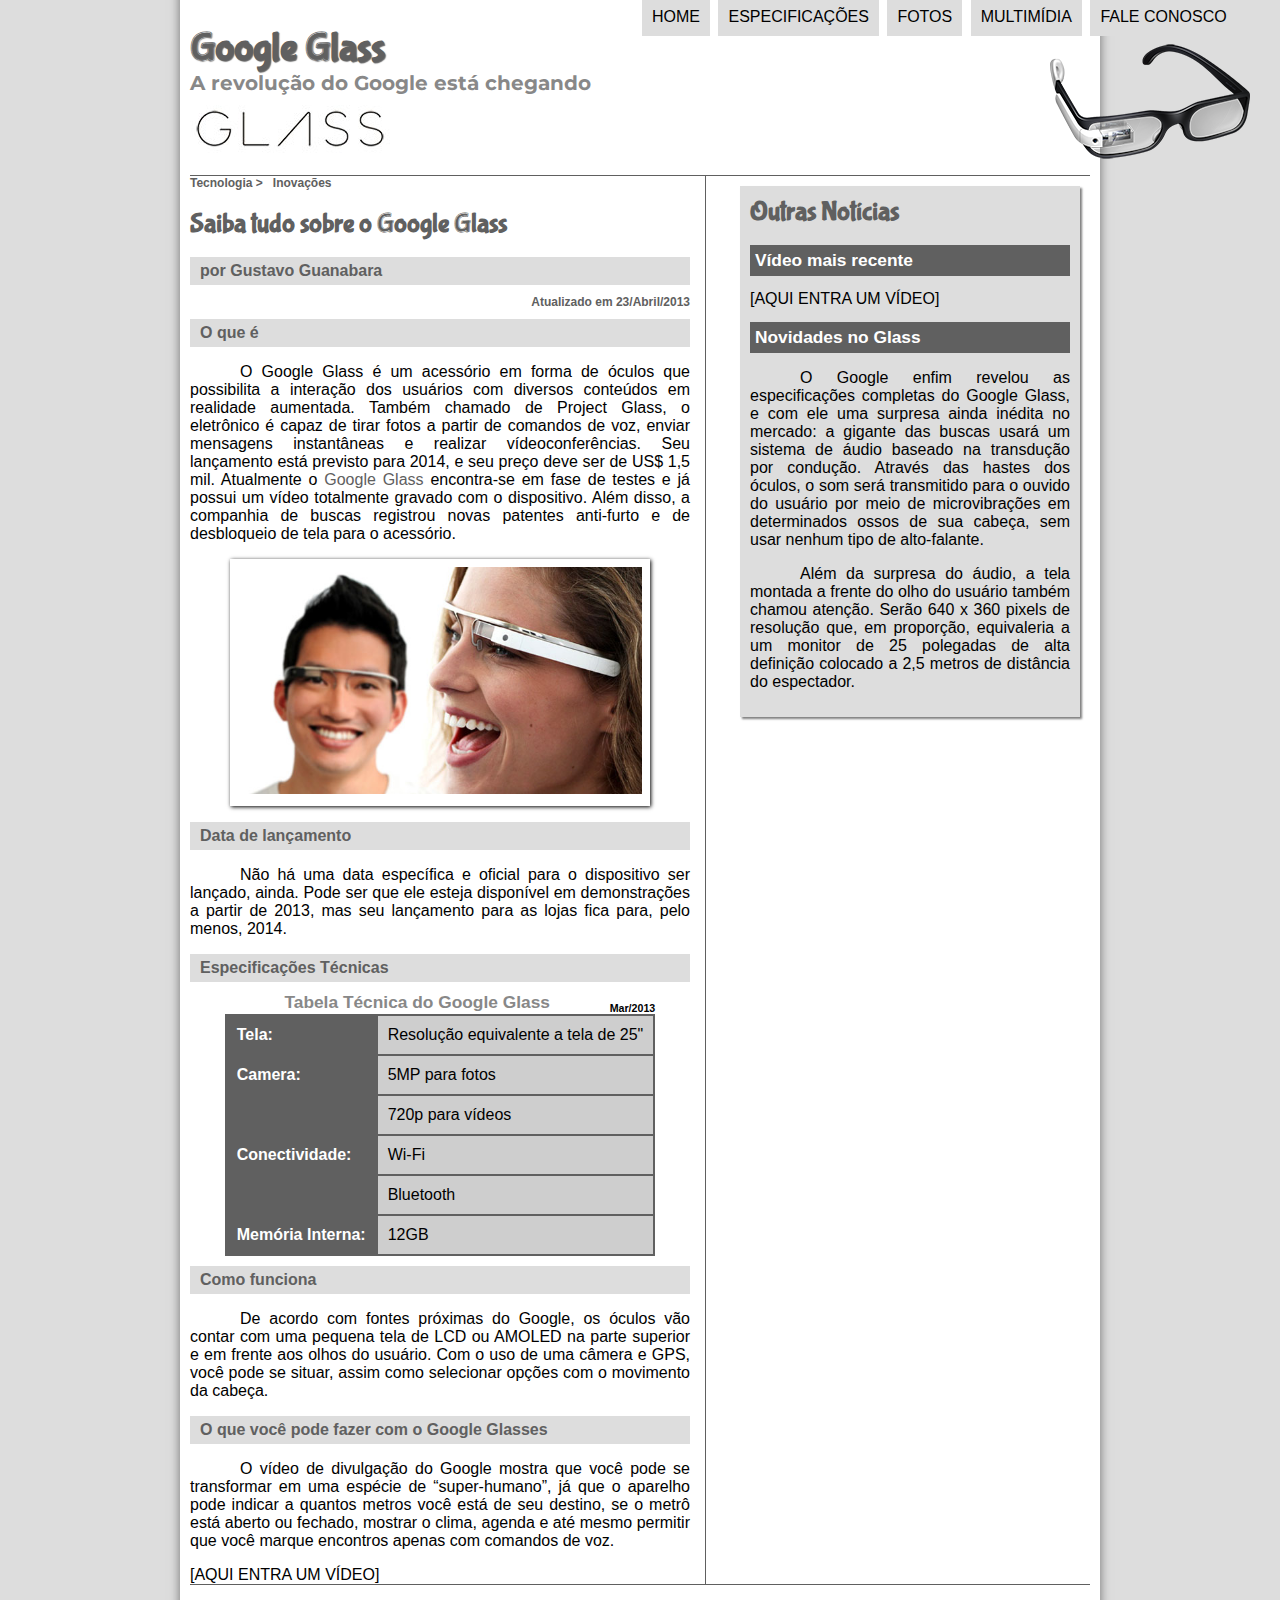
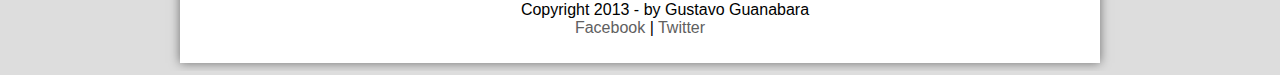
<file: index.html>
<!doctype html>
<html lang="pt-br">
	<head>
		<meta charset="utf-8"/>
		<link rel="stylesheet" type="text/css" href="_css/estilo.css"/>
	</head>
	<script src="_javascript/funcoes.js" ></script>
	<title>Tudo Sobre o Google Glass</title>
	<body>
	<div id="interface">
	
		<header id="cabecalho">
		<hgroup>
		<h1>Google Glass</h1>
		<h2>A revolução do Google está chegando</h2>
		 </hgroup>
		<img id="icone" src="_imagens/glass-oculos-preto-peq.png">

<nav id="menu">
	<h1>Menu Principal</h1>
	<ul>
		<li onmouseover="mudaFoto('_imagens/home.png')" onmouseout="mudaFoto('_imagens/glass-oculos-preto-peq.png')"><a href="index.html">Home<a></li>
		<li onmouseover="mudaFoto('_imagens/especificacoes.png')" onmouseout="mudaFoto('_imagens/glass-oculos-preto-peq.png')"><a href="specs.html">Especificações<a></li>
		<li onmouseover="mudaFoto('_imagens/fotos.png')" onmouseout="mudaFoto('_imagens/glass-oculos-preto-peq.png')"><a href="fotos.html">Fotos</a></li>
		<li onmouseover="mudaFoto('_imagens/multimidia.png')" onmouseout="mudaFoto('_imagens/glass-oculos-preto-peq.png')"><a href="multimidia.html">Multimídia</a></li>
		<li onmouseover="mudaFoto('_imagens/contato.png')" onmouseout="mudaFoto('_imagens/glass-oculos-preto-peq.png')"><a href="fale-conosco.html">Fale conosco</a></li>
	</ul>
	</nav>
</header>
<section id="corpo"> 
	<article id="noticia-principal">
		<header id="cabecalho-artigo">
<hgroup>
<h3>Tecnologia > &nbsp; Inovações</h3>
<h1>Saiba tudo sobre o Google Glass</h1>
<h2>por Gustavo Guanabara</h2>
<h3 class="direita">Atualizado em 23/Abril/2013</h3>
</hgroup>
</header>

<h2>O que é</h2>
<p>O Google Glass é um acessório em forma de óculos que possibilita a interação dos usuários com diversos conteúdos em realidade aumentada. Também chamado de Project Glass, o eletrônico é capaz de tirar fotos a partir de comandos de voz, enviar mensagens instantâneas e realizar ví&shy;deo&shy;con&shy;fe&shy;rên&shy;cias. Seu lançamento está previsto para 2014, e seu preço deve ser de US$ 1,5 mil. Atualmente o <a href="https://www.google.com.br" target="_blank">Google Glass</a> encontra-se em fase de testes e já possui um vídeo totalmente gravado com o dispositivo. Além disso, a companhia de buscas registrou novas patentes anti-furto e de desbloqueio de tela para o acessório.</p>

<figure class="foto-legenda">
<img src="_imagens/glass-quadro-homem-mulher.jpg">
<figcaption>
	<h3>Google Glass</h3>
	<p>Uma nova maneira de ver o mundo.</p>
</figcaption>
</figure>

<h2>Data de lançamento</h2>
<p>Não há uma data específica e oficial para o dispositivo ser lançado, ainda. Pode ser que ele esteja disponível em demonstrações a partir de 2013, mas seu lançamento para as lojas fica para, pelo menos, 2014.</p>

<h2>Especificações Técnicas</h2>
<table id="tabelaspec">
<caption>Tabela Técnica do Google Glass <span>Mar/2013</span></caption>

<tr><td class="ce">Tela:</td><td class="cd">Resolução equivalente a tela de 25"</td></tr>
<tr><td class="ce" rowspan="2">Camera:</td><td class="cd"> 5MP para fotos</td></tr>
<tr><td class="cd">720p para vídeos</td></tr>
<tr><td class="ce" rowspan="2">Conectividade:</td><td class="cd"> Wi-Fi</td></tr>
<tr><td class="cd">Bluetooth</td></tr>
<tr><td class="ce">Memória Interna:</td><td class="cd"> 12GB</td></tr>
</table>
<h2>Como funciona</h2>
<p>De acordo com fontes próximas do Google, os óculos vão contar com uma pequena tela de LCD ou AMOLED na parte superior e em frente aos olhos do usuário. Com o uso de uma câmera e GPS, você pode se situar, assim como selecionar opções com o movimento da cabeça.</p>

<h2>O que você pode fazer com o Google Glasses</h2>
<p>O vídeo de divulgação do Google mostra que você pode se transformar em uma espécie de “super-humano”, já que o aparelho pode indicar a quantos metros você está de seu destino, se o metrô está aberto ou fechado, mostrar o clima, agenda e até mesmo permitir que você marque encontros apenas com comandos de voz.</p>

[AQUI ENTRA UM VÍDEO]
</article>
</section>
<aside id="lateral">
<h1>Outras Notícias</h1>
<h2>Vídeo mais recente</h2>

[AQUI ENTRA UM VÍDEO]

<h2>Novidades no Glass</h2>
<p>O Google enfim revelou as especificações completas do Google Glass, e com ele uma surpresa ainda inédita no mercado: a gigante das buscas usará um sistema de áudio baseado na transdução por condução. Através das hastes dos óculos, o som será transmitido para o ouvido do usuário por meio de microvibrações em determinados ossos de sua cabeça, sem usar nenhum tipo de alto-falante.</p>

<p>Além da surpresa do áudio, a tela montada a frente do olho do usuário também chamou atenção. Serão 640 x 360 pixels de resolução que, em proporção, equivaleria a um monitor de 25 polegadas de alta definição colocado a 2,5 metros de distância do espectador.</p>
</aside>
<footer id="rodape">
<p>Copyright 2013 - by Gustavo Guanabara <br>
<a href="https://pt-br.facebook.com/" target="_blank">Facebook</a> | <a href="https://www.twitter.com" target="_blank">Twitter</a></p>
</footer>
</div>
</body>
</html>
</file>
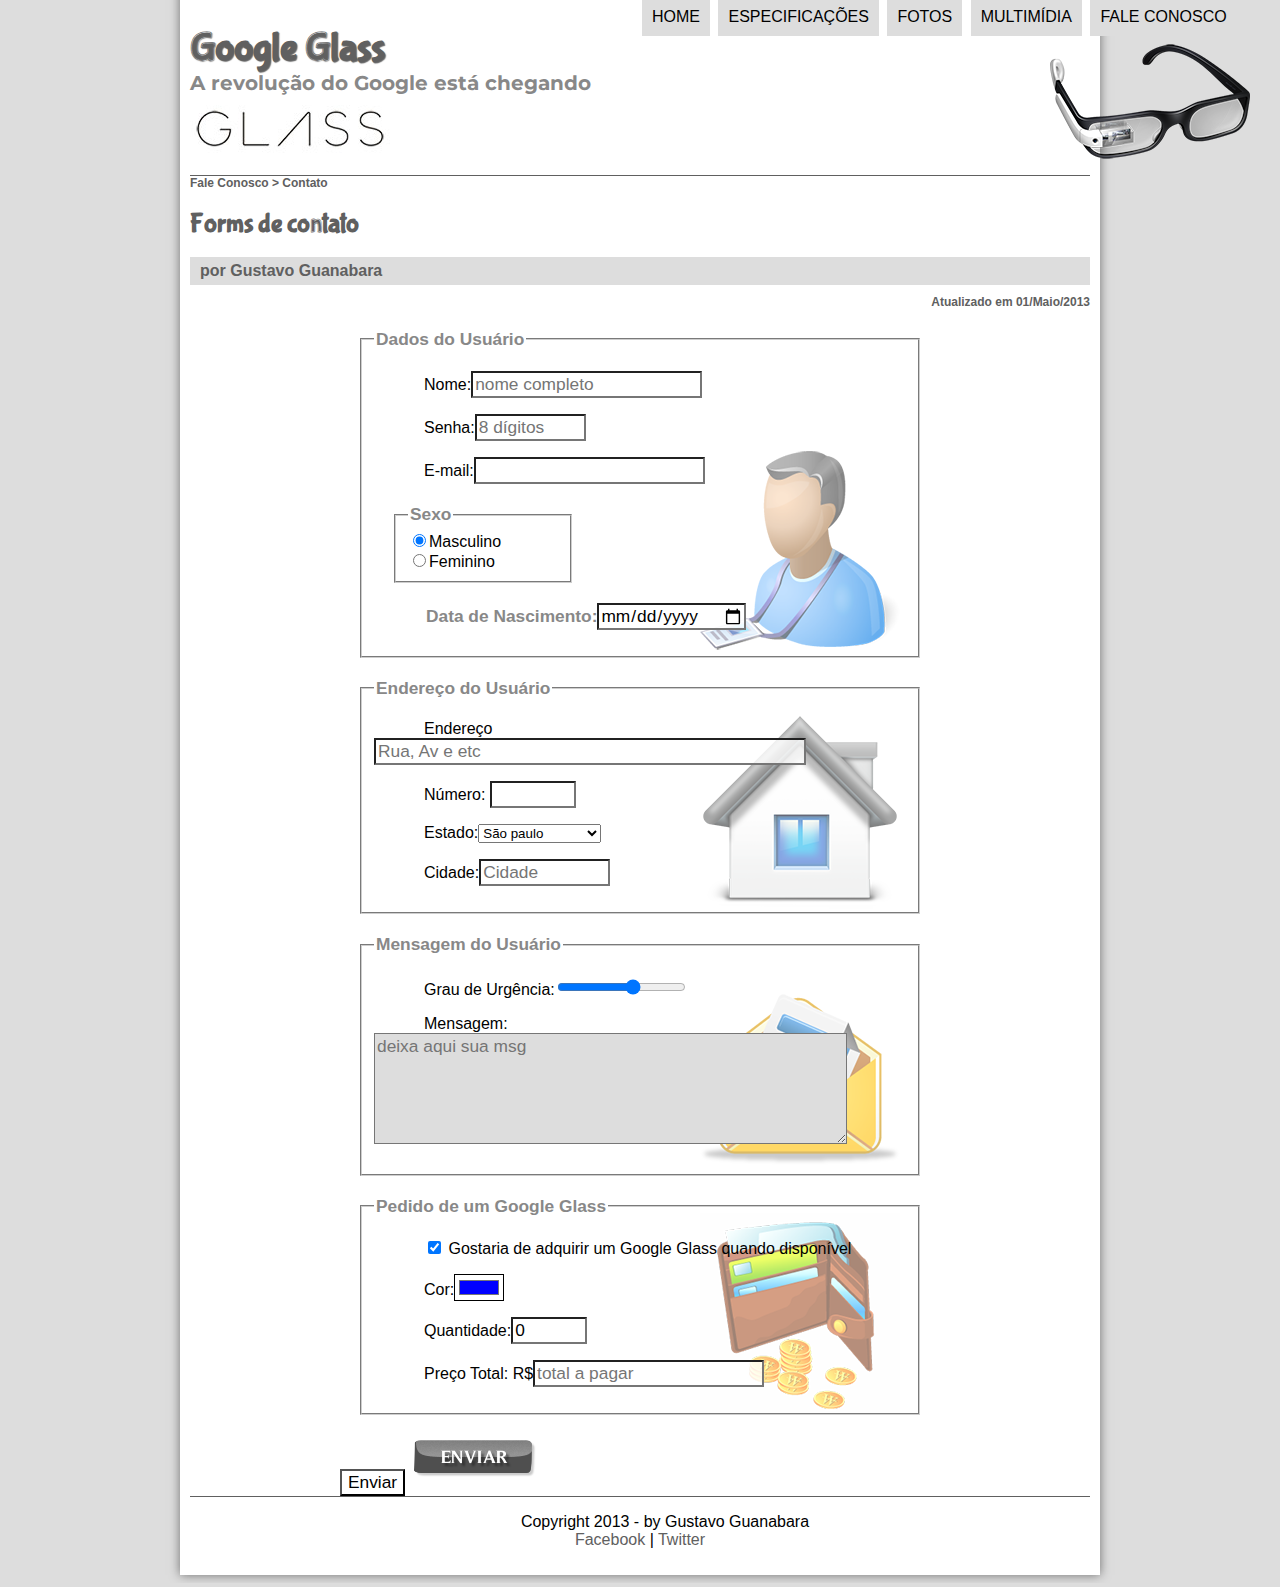
<file: fale-conosco.html>
<!doctype html>
<html lang="pt-br">
    <head>
        <meta charset="utf-8"/>
        <link rel="stylesheet" type="text/css" href="_css/estilo.css"/>
        <link rel="stylesheet" type="text/css" href="_css/form.css"/>
    </head>
    <script src="_javascript/funcoes.js" ></script>
    <script>
        function calc_total(){
           var qtd = parseInt(document.getElementById('cQtd').value);
           tot = qtd * 1500
           document.getElementById('cTot').value = tot;
        }
        //Função cal_total será acionada sempre que for chamada no HTML.//
    </script>
    <title>Tudo Sobre o Google Glass</title>
    <body>
    <div id="interface">
    
        <header id="cabecalho">
        <hgroup>
        <h1>Google Glass</h1>
        <h2>A revolução do Google está chegando</h2>
         </hgroup>
        <img id="icone" src="_imagens/glass-oculos-preto-peq.png">

<nav id="menu">
    <h1>Menu Principal</h1>
    <ul>
        <li onmouseover="mudaFoto('_imagens/home.png')" onmouseout="mudaFoto('_imagens/glass-oculos-preto-peq.png')"><a href="index.html">Home<a></li>
        <li onmouseover="mudaFoto('_imagens/especificacoes.png')" onmouseout="mudaFoto('_imagens/glass-oculos-preto-peq.png')"><a href="specs.html">Especificações<a></li>
        <li onmouseover="mudaFoto('_imagens/fotos.png')" onmouseout="mudaFoto('_imagens/glass-oculos-preto-peq.png')"><a href="fotos.html">Fotos</a></li>
        <li onmouseover="mudaFoto('_imagens/multimidia.png')" onmouseout="mudaFoto('_imagens/glass-oculos-preto-peq.png')"><a href="multimidia.html">Multimídia</a></li>
        <li onmouseover="mudaFoto('_imagens/contato.png')" onmouseout="mudaFoto('_imagens/glass-oculos-preto-peq.png')"><a href="fale-conosco.html">Fale conosco</a></li>
    </ul>
    </nav>
    </header>
    <section id="corpo-full">
        <article id="noticia-principal">
        <header id="cabecalho-artigo">
            <hgroup>
        <h3>Fale Conosco > Contato</h3>
        <h1>Forms de contato</h1>
        <h2>por Gustavo Guanabara</h2>
        <h3 class="direita">Atualizado em 01/Maio/2013</h3>
        </hgroup>
        </header>
        </header>

<form method="post" id="fContato" action="mailto:contato@contato.com" oninput="calc_total();"> <!--Oninput: quando digitar algo, irá dispara um-->
<fieldset id="usuario"><legend> Dados do Usuário
</legend><p><label for="cNome">Nome</label>:<input type="text" name="tNome" id="cNome" size="20" maxlength="30" placeholder="nome completo"/></p>
   
    <p><label for="cSenha">Senha</label>:<input type="password" name="tSenha" id="cSenha" size="8" maxlength="8" placeholder="8 dígitos"/></p>
   
    <p><label for="cMail">E-mail</label>:<input type="email" name="tMail" id="cMail" size="20" maxlength="40"/></p>
    
            <fieldset id="sexo"><legend>Sexo</legend>
                <input type="radio" checked name="tSexo" id="cMasc"/><label for="cMasc">Masculino</label><br/>
                <input type="radio" name="tSexo" id="cFem"/><label for="cFem">Feminino</label></fieldset>
                <p><legend>Data de Nascimento:<input type="date" name="tNasc" id="cNasc"/></legend></p>
                </fieldset>
</fieldset>
<fieldset id="endereco"><legend> Endereço do Usuário </legend>
    <p><label for="cRua">Endereço</label><input type="text" name="tRua" id="cRua" size="40" maxlength="80" placeholder="Rua, Av e etc"/></p>
    <p><label for="cNum">Número:</label> <input type="number" name="tNum" id="cNum" min="0" max="9999"/> </p>
    <p><label for="cEst">Estado:</label><select name="tEst" id="cEst">
       <optgroup label="região de corno"> 
        <option value="RJ">Rio de Janeiro</option></optgroup>
        <optgroup label="região de ladrão"><option value="SP" selected>São paulo</option></optgroup>
    </select>
    <p><label for="cCid">Cidade:</label><input list="cidades" type="text" name="tCid" id="cCid" size="10" maxlength="10" placeholder="Cidade"></p>
    <datalist id="cidades">
        <option value="Rio de Janeiro"></option>
        <option value="Niteroi"> </option>
    </datalist>
</fieldset> 
<fieldset id="Mensagem"><legend> Mensagem do Usuário</legend>
    <p><label for="cUrg">Grau de Urgência:</label><input type="range" name="tUrg" id="cUrg" min="0" max="10" step="2"> </p>
    <p><label for="cMsg">Mensagem:</label><textarea name="tMsg" id="cMsg" cols="45" rows="5" placeholder="deixa aqui sua msg"></textarea></p>
    </fieldset>

<fieldset id="pedido"><legend>Pedido de um Google Glass</legend>
    <p><input type="checkbox" name="tPed" id="cPed" checked/>
        <label for="cPed"> Gostaria de adquirir um Google Glass quando disponível</label></p>
   <p><label for="cCor">Cor:</label><input type="color" name="tCor" id="tCor" value="#0000FF"></p>
   <p><label for="cQtd">Quantidade:</label><input type="number" name="tQtd" id="cQtd" min="1" max="500" value="0"></p>
    <p><label for="cTot">Preço Total: R$</label><input type="text" name="tTot" id="cTot" placeholder="total a pagar" readonly></p> <!--READ ONLY-->
</fieldset> 

<input type="submit" value="Enviar"/>
<input type="image" src="_imagens/botao-enviar.png"/>
 </form>

<footer id="rodape">
<p>Copyright 2013 - by Gustavo Guanabara <br>
<a href="https://pt-br.facebook.com/" target="_blank">Facebook</a> | <a href="https://www.twitter.com" target="_blank">Twitter</a></p>
</footer>
</div>
</body>
</html>
</file>
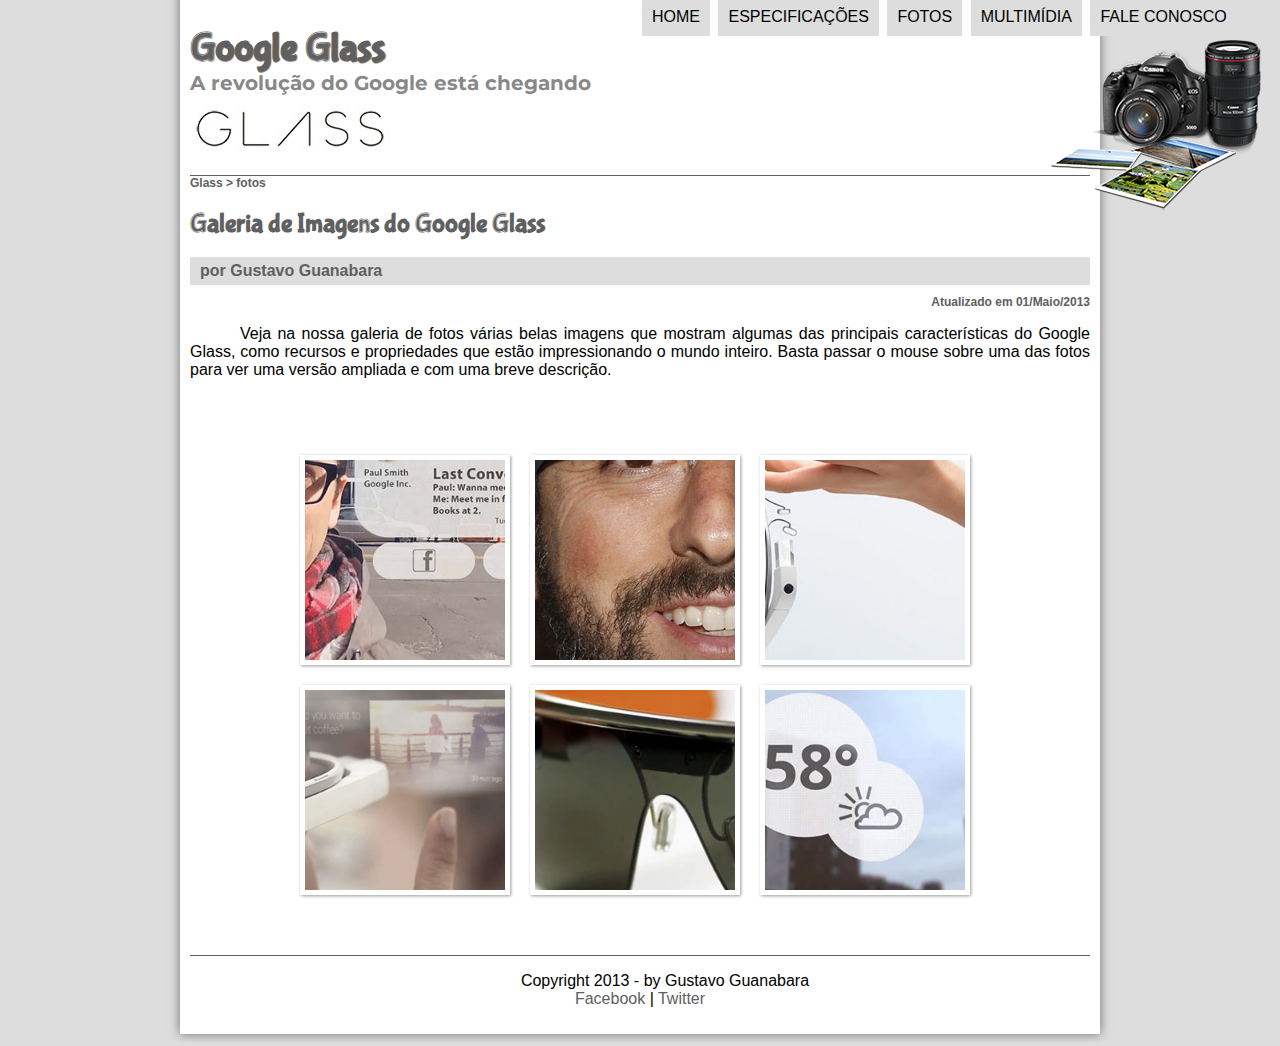
<file: fotos.html>
<!doctype html>
<html lang="pt-br">
	<head>
		<meta charset="utf-8"/>
		<link rel="stylesheet" type="text/css" href="_css/estilo.css"/>
		<link rel="stylesheet" type="text/css" href="_css/fotos.css">
	</head>
	<script src="_javascript/funcoes.js" ></script>
	<title>Tudo Sobre o Google Glass</title>
	<body>
	<div id="interface">
	
		<header id="cabecalho">
		<hgroup>
		<h1>Google Glass</h1>
		<h2>A revolução do Google está chegando</h2>
		 </hgroup>
		<img id="icone" src="_imagens/fotos.png">

<nav id="menu">
	<h1>Menu Principal</h1>
	<ul>
		<li onmouseover="mudaFoto('_imagens/home.png')" onmouseout="mudaFoto('_imagens/fotos.png')"><a href="index.html">Home<a></li>
		<li onmouseover="mudaFoto('_imagens/especificacoes.png')" onmouseout="mudaFoto('_imagens/fotos.png')"><a href="specs.html">Especificações<a></li>
		<li onmouseover="mudaFoto('_imagens/fotos.png')" onmouseout="mudaFoto('_imagens/fotos.png')"><a href="fotos.html">Fotos</a></li>
		<li onmouseover="mudaFoto('_imagens/multimidia.png')" onmouseout="mudaFoto('_imagens/fotos.png')"><a href="multimidia.html">Multimídia</a></li>
		<li onmouseover="mudaFoto('_imagens/contato.png')" onmouseout="mudaFoto('_imagens/fotos.png')"><a href="fale-conosco.html">Fale conosco</a></li>
	</ul>
	</nav>
</header>
<section id="corpo-full">
<article id="noticia-principal">
<header id="cabecalho-artigo">
	<hgroup>
<h3>Glass > fotos</h3>
<h1>Galeria de Imagens do Google Glass</h1>
<h2>por Gustavo Guanabara</h2>
<h3 class="direita">Atualizado em 01/Maio/2013</h3>
</hgroup>
</header>
</header>

<p>Veja na nossa galeria de fotos várias belas imagens que mostram algumas das principais características do Google Glass, como recursos e propriedades que estão impressionando o mundo inteiro. Basta passar o mouse sobre uma das fotos para ver uma versão ampliada e com uma breve descrição.</p>
<ul id="album-fotos">
<li id="foto01"><span>Agenda e lembretes</span></li>
<li id="foto02"><span>Sergey Brin usando o Glass</span></li>
<li id="foto03"><span>Leve e compacto</span></li>
<li id="foto04"><span>Sensação de uma tela de 50"</span></li>
<li id="foto05"><span>Vários tipos de lente</span></li>
<li id="foto06"><span>Informações importantes</span></li>
</ul>
</article>
</section>
<footer id="rodape">
<p>Copyright 2013 - by Gustavo Guanabara <br>
<a href="https://pt-br.facebook.com/" target="_blank">Facebook</a> | <a href="https://www.twitter.com" target="_blank">Twitter</a></p>
</footer>
</div>
</body>
</html>
</file>
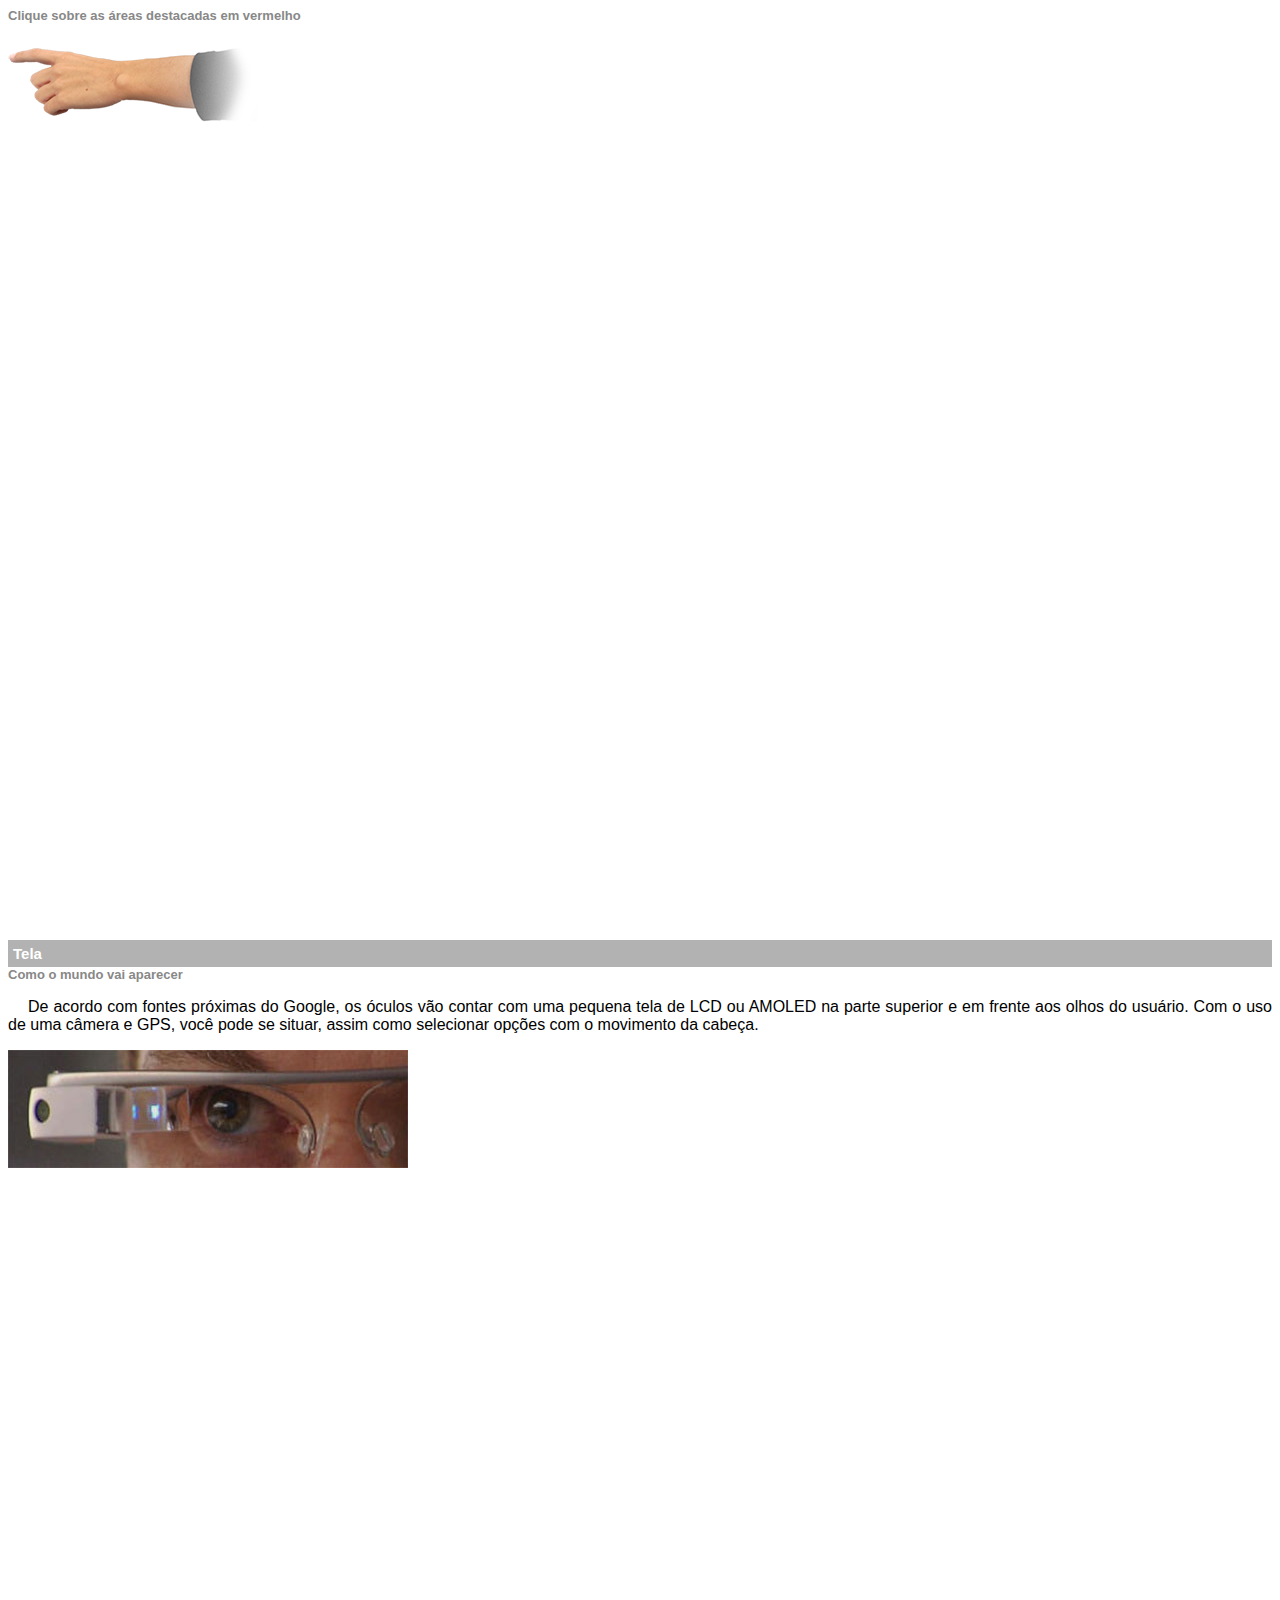
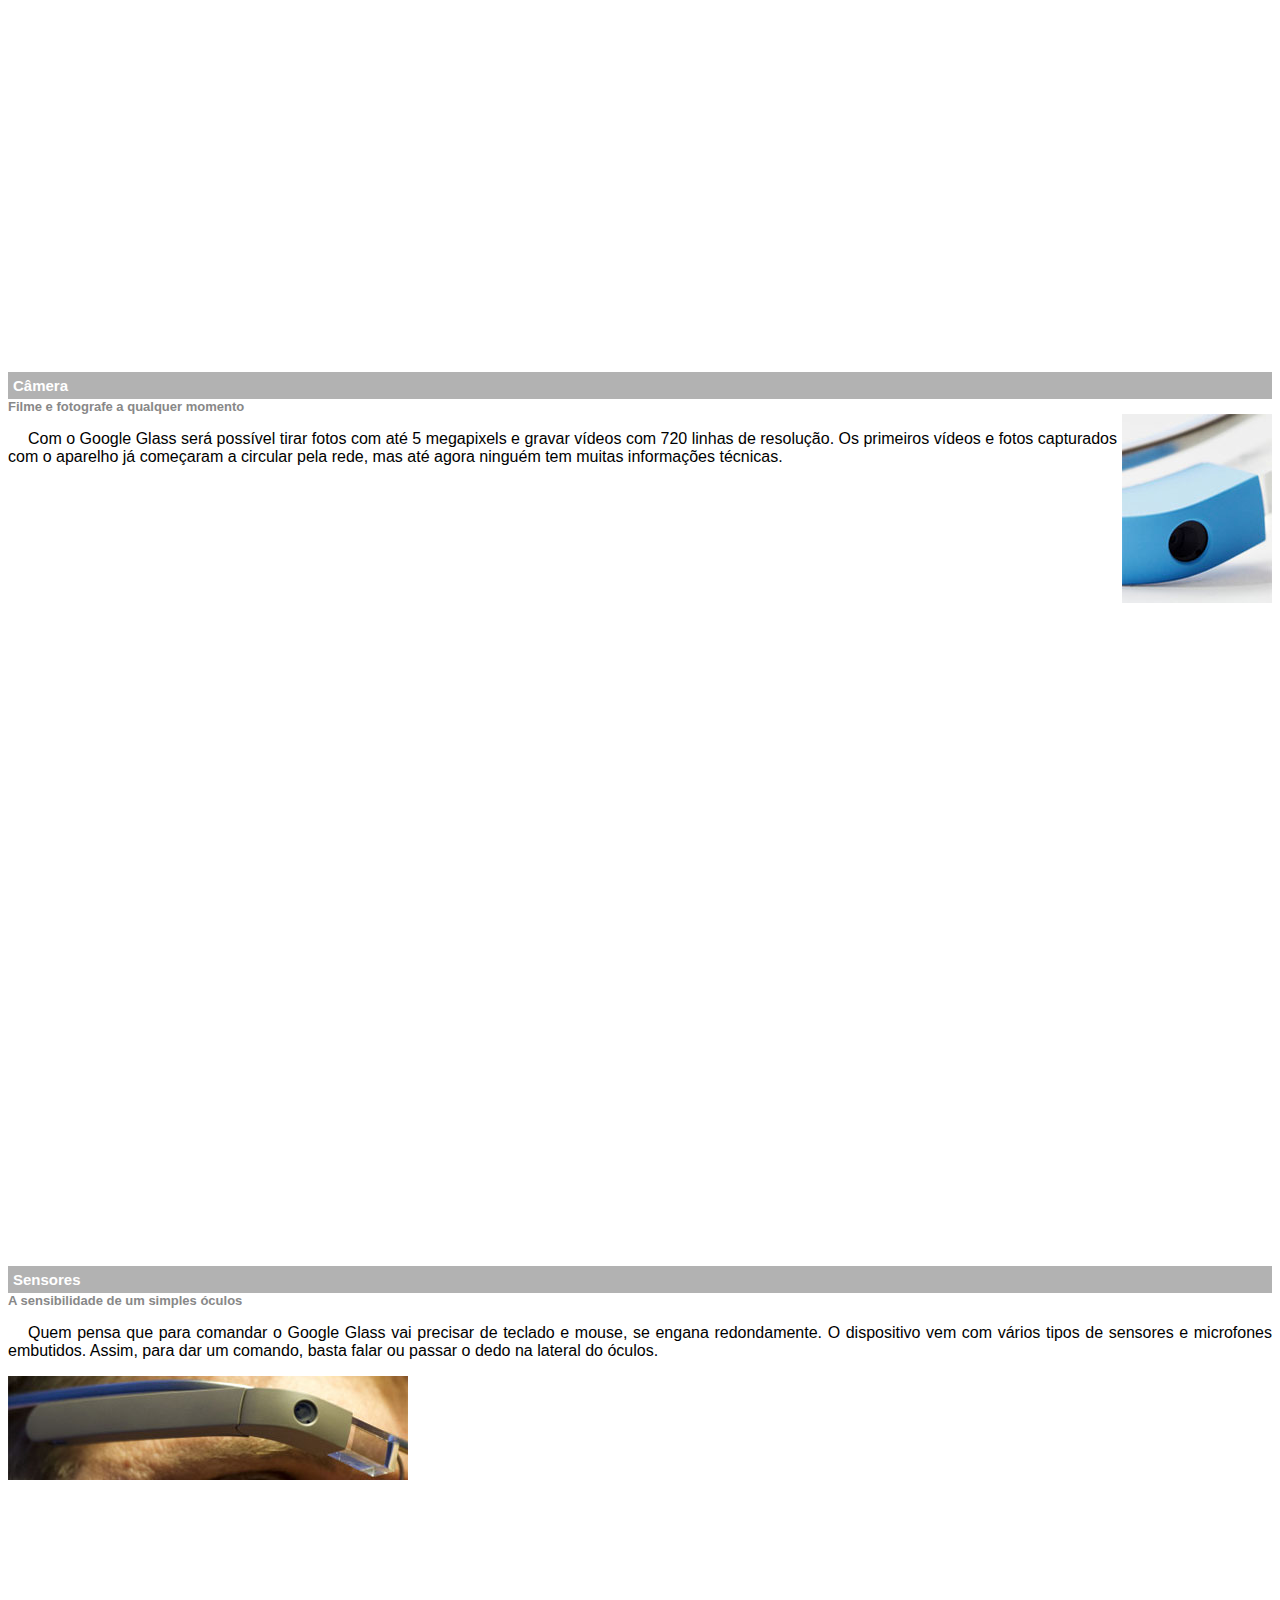
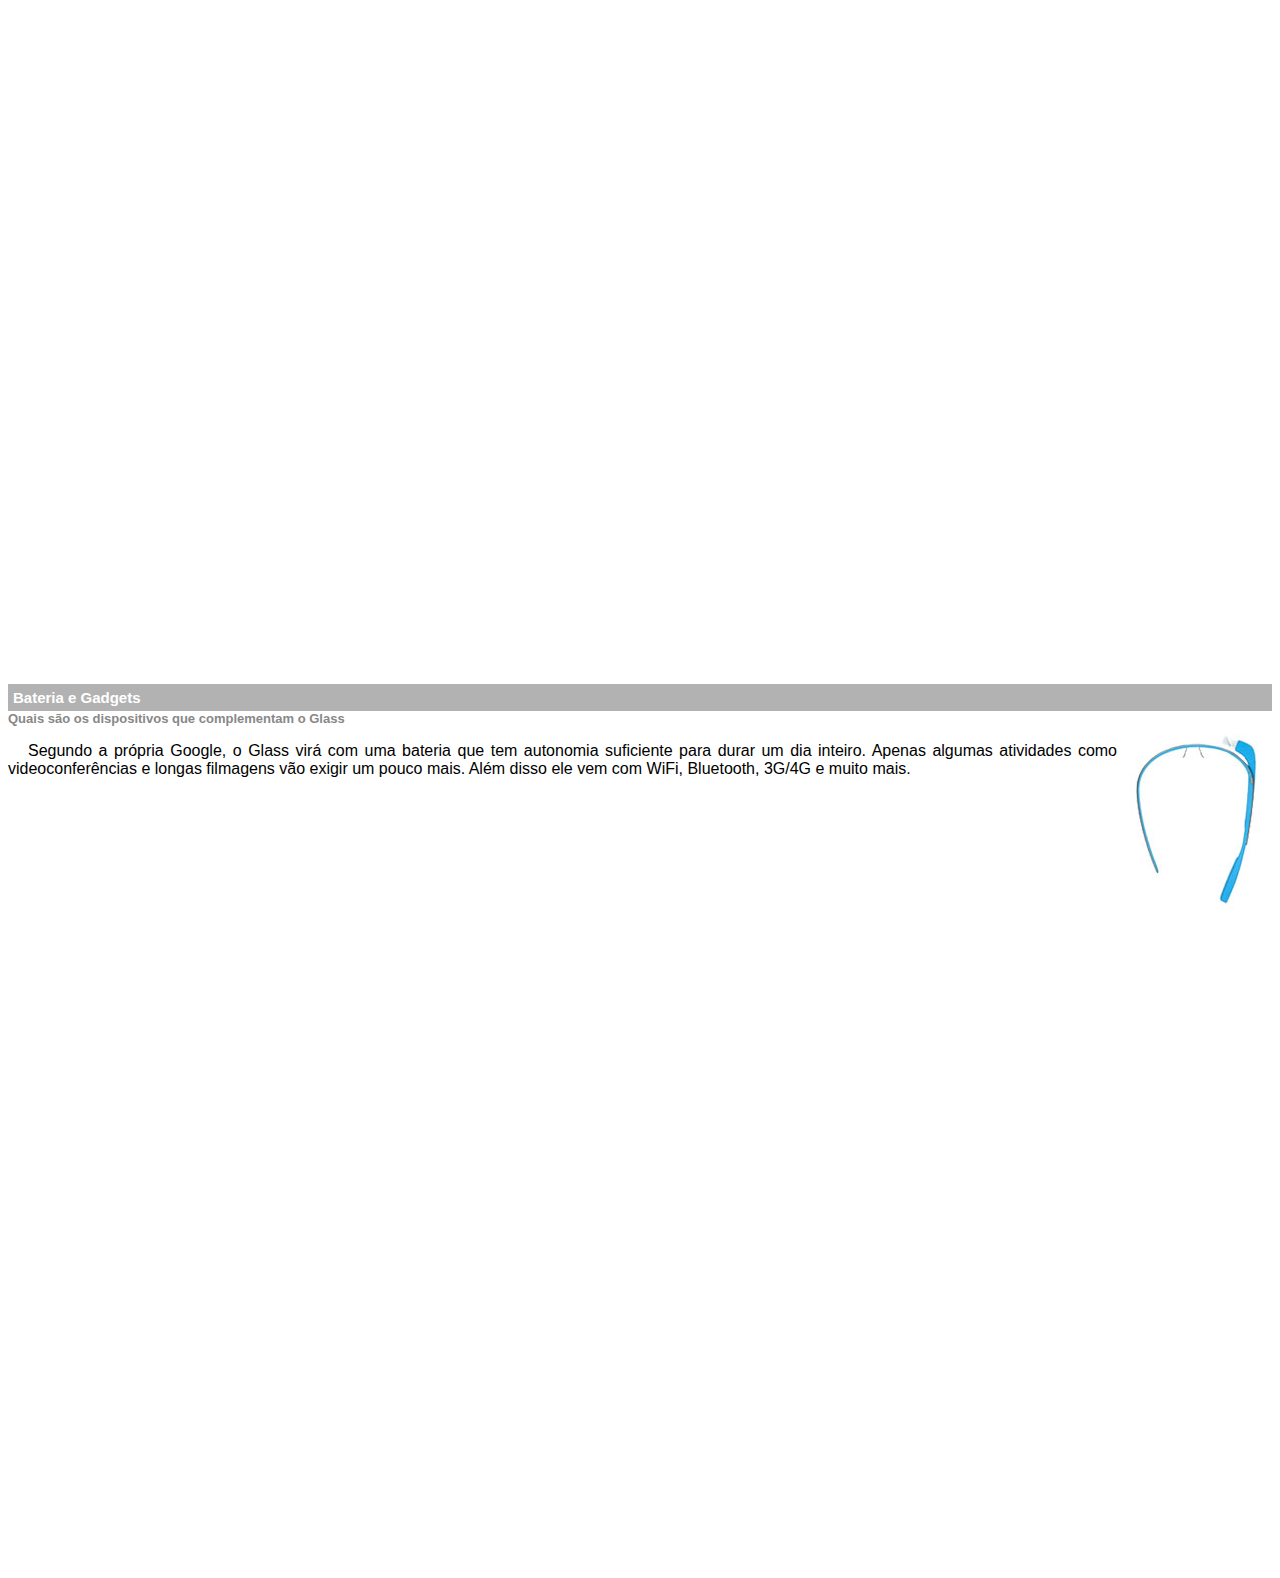
<file: google-glass.html>
<!DOCTYPE html>
<html>
<head>
	<meta charset="utf-8">
	<meta name="viewport" content="width=device-width, initial-scale=1">
	<title>Informações sobre o Google Glass</title>
	<style	>
		body {
			font-family: Arial, sans-serif;
			overflow-x: hidden ;
			overflow-y: hidden ;
			
		}
		p {
			text-align: justify;
			text-indent: 20px;
		}
		article h1 {
			font-size: 15px;
			color: #ffffff;
			background-color: rgba(0,0,0,.3);
			padding: 5px;
			margin: 0px;
		}
		article h2 {
			font-size: 13px;
			color: #888888;
			margin: 0px;
		}
		article {
			margin-bottom: 800px;
		}
		img.img-dir {
			display: block;
			float: right;
			margin-left: 5px;
		}
		
	</style>
</head>
<body>
	<article id="topo">
	<header>
	<h2>Clique sobre as áreas destacadas em vermelho<h2>
		<img src="_imagens/mao.png" alt="mão apontando para esquerda">
	</header>
	</article>

	<article id="tela">
	<header>
	<h1>Tela</h1>
	<h2>Como o mundo vai aparecer</h2>
</header>
<p>De acordo com fontes próximas do Google, os óculos vão contar com uma pequena tela de LCD ou AMOLED na parte superior e em frente aos olhos do usuário. Com o uso de uma câmera e GPS, você pode se situar, assim como selecionar opções com o movimento da cabeça.
</p>
<img src="_imagens/det-tela.jpg" alt="tela do google glass">

	</article>
	<article id="camera">
	<header>
		<h1>Câmera</h1>
		<h2>Filme e fotografe a qualquer momento</h2>
			</header>
<img src="_imagens/det-camera.jpg" class="img-dir" alt="camera do google glass">
<p>Com o Google Glass será possível tirar fotos com até 5 megapixels e gravar vídeos com 720 linhas de resolução. Os primeiros vídeos e fotos capturados com o aparelho já começaram a circular pela rede, mas até agora ninguém tem muitas informações técnicas.</p>
	</header>
</article>

<article id="sensores">
	<article>
		<header>
	<h1>Sensores</h1>
	<h2>A sensibilidade de um simples óculos</h2>
		</header>
<p>Quem pensa que para comandar o Google Glass vai precisar de teclado e mouse, se engana redondamente. O dispositivo vem com vários tipos de sensores e microfones embutidos. Assim, para dar um comando, basta falar ou passar o dedo na lateral do óculos.</p>
<img src="_imagens/det-touch.jpg" alt="sensores do google glass">
</article>

<article id="gadgets">
<header>
	<h1>Bateria e Gadgets</h1>
	<h2>Quais são os dispositivos que complementam o Glass</h2>
		</header>
<img src="_imagens/det-bateria.jpg" class="img-dir" alt="bateria google glass">
<p>Segundo a própria Google, o Glass virá com uma bateria que tem autonomia suficiente para durar um dia inteiro. Apenas algumas atividades como videoconferências e longas filmagens vão exigir um pouco mais. Além disso ele vem com WiFi, Bluetooth, 3G/4G e muito mais.</p></article>

</body>
</html>
</file>
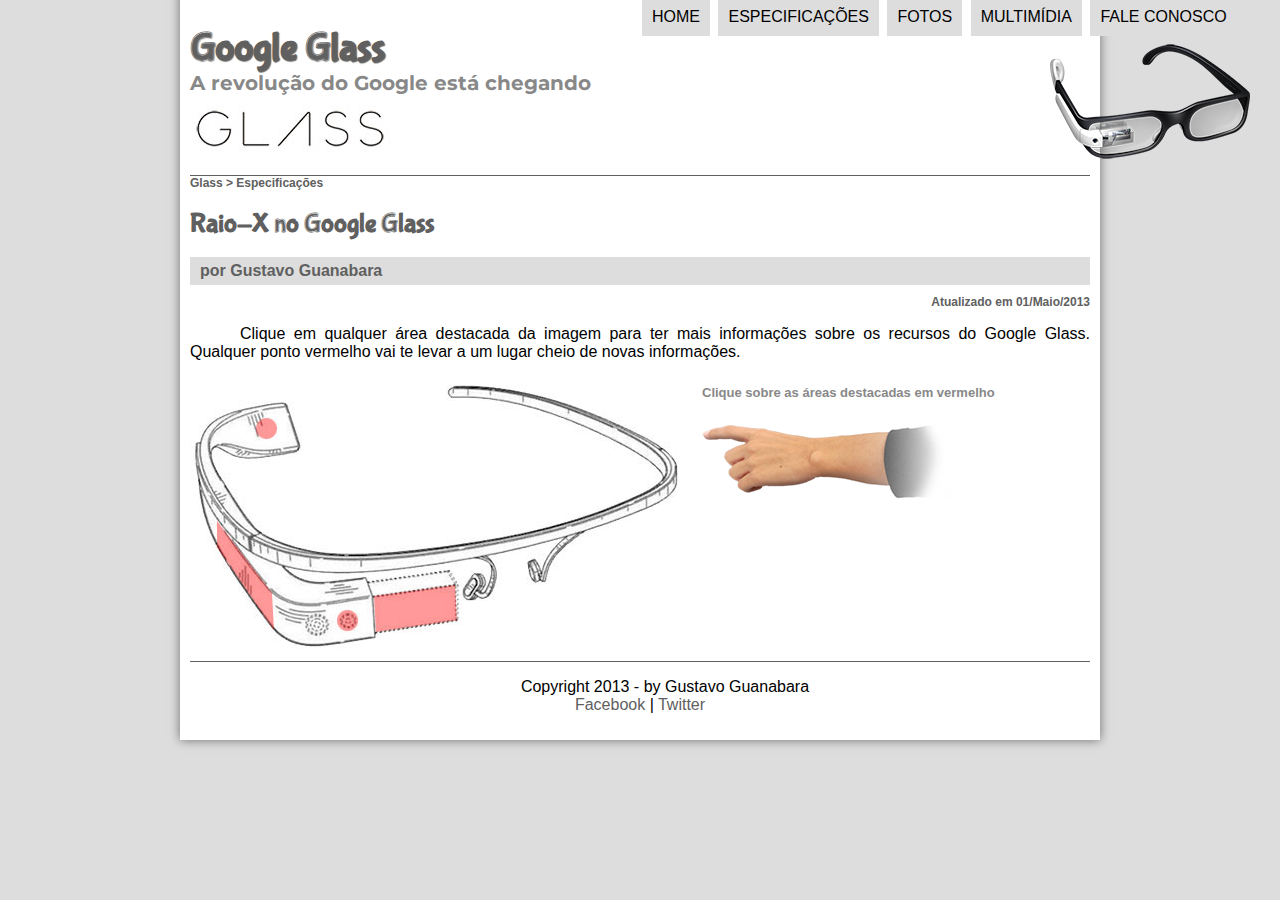
<file: specs.html>
<!doctype html>
<html lang="pt-br">
	<head>
		<meta charset="utf-8"/>
		<link rel="stylesheet" type="text/css" href="_css/estilo.css"/>
		<link rel="stylesheet" type="text/css" href="_css/specs.css">
	</head>
	<script src="_javascript/funcoes.js" ></script>
	<title>Tudo Sobre o Google Glass</title>
	<body>
	<div id="interface">
	
		<header id="cabecalho">
		<hgroup>
		<h1>Google Glass</h1>
		<h2>A revolução do Google está chegando</h2>
		 </hgroup>
		<img id="icone" src="_imagens/glass-oculos-preto-peq.png">

<nav id="menu">
	<h1>Menu Principal</h1>
	<ul>
		<li onmouseover="mudaFoto('_imagens/home.png')" onmouseout="mudaFoto('_imagens/glass-oculos-preto-peq.png')"><a href="index.html">Home<a></li>
		<li onmouseover="mudaFoto('_imagens/especificacoes.png')" onmouseout="mudaFoto('_imagens/glass-oculos-preto-peq.png')"><a href="specs.html">Especificações<a></li>
		<li onmouseover="mudaFoto('_imagens/fotos.png')" onmouseout="mudaFoto('_imagens/glass-oculos-preto-peq.png')"><a href="fotos.html">Fotos</a></li>
		<li onmouseover="mudaFoto('_imagens/multimidia.png')" onmouseout="mudaFoto('_imagens/glass-oculos-preto-peq.png')"><a href="multimidia.html">Multimídia</a></li>
		<li onmouseover="mudaFoto('_imagens/contato.png')" onmouseout="mudaFoto('_imagens/glass-oculos-preto-peq.png')"><a href="fale-conosco.html">Fale conosco</a></li>
	</ul>
	</nav>
</header>
<section id="corpo-full">
<article id="noticia-principal">
<header id="cabecalho-artigo">
	<hgroup>
<h3>Glass > Especificações</h3>
<h1>Raio-X no Google Glass</h1>
<h2>por Gustavo Guanabara</h2>
<h3 class="direita">Atualizado em 01/Maio/2013</h3>
</hgroup>
<p>Clique em qualquer área destacada da imagem para ter mais informações sobre os recursos do Google Glass. Qualquer ponto vermelho vai te levar a um lugar cheio de novas informações.</p>
<section id="conteudo">
<img src="_imagens/glass-esquema-marcado.jpg" usemap="#meumapa">
<map name="meumapa">
	<area shape="rect" coords="179,202,270,260" href="google-glass.html#tela" target="janela" />
	<area shape="circle" coords="158,243,14" href="google-glass.html#camera" target="janela">
	<area shape="circle" coords="77,52,12" href="google-glass.html#gadgets" target="janela">
	<area shape="poly" coords="29,144,81,217,83,248,28,167" href="google-glass.html#sensores" target="janela">
</map>
<iframe src="google-glass.html" name="janela" id="frame-spec"></iframe>
	</section>
</header>
</article>
</section>

<footer id="rodape">
<p>Copyright 2013 - by Gustavo Guanabara <br>
<a href="https://pt-br.facebook.com/" target="_blank">Facebook</a> | <a href="https://www.twitter.com" target="_blank">Twitter</a></p>
</footer>
</div>
</body>
</html>
</file>
<file: _css/estilo.css>
@charset "utf-8";
@import url('https://fonts.googleapis.com/css2?family=Montserrat:wght@300&display=swap');
@font-face {
	font-family: 'FonteLogo';
	src: url("../_fonts/bubblegum-sans-regular.otf");
}
body {
	background-color: #dddddd;
	color: rgba(0,0,0,1);
	font-family: Arial, sans-serif;
}

div#interface {
	width: 900px;
	background-color: white;
	 margin: -20px auto 0px auto;
	 box-shadow: 0px 0px 10px rgba(0, 0, 0, 0.5);
	 padding: 10px;
}
p {
	text-align: justify;
	text-indent:50px;
} 

a {
	color: #606060;
	text-decoration: none;
}
a:hover {
	text-decoration: underline;
}
header#cabecalho img#icone {
	position: absolute;
	left: 1050px;
	top: 40px;
}
header#cabecalho {
	border-bottom: 1px #606060 solid;
	height: 150px;
	background: url("../_imagens/glass-logo-peq.jpg") no-repeat 0px 80px;
}
header#cabecalho h1 {
	font-family: 'FonteLogo', sans-serif;
	font-size: 30pt;
	color: #606060;
	text-shadow: 1px 1px 1px rgba(0, 0, 0, .6);
	padding: 0px;
	margin-bottom: 0px;
}
header#cabecalho h2{
	font-family: 'Montserrat', sans-serif;
	color: #888888;
	font-size: 15pt;
	padding: 0px;
	margin-top: 0px;
}


/* formatação de imagens com legendas */
figure.foto-legenda{
	position: relative;
border: 8px solid white;
box-shadow: 1px 1px 4px black ;
}
figure.foto-legenda img{
width: 100%;
height: 100%;
}
figure.foto-legenda figcaption{
	opacity: 0;
	position: absolute;
	top: 0px;
	background-color: rgba(0, 0, 0, 0.4);
	color: white;
	width: 100%;
	height: 100%;
	padding:10px ;
	box-sizing: border-box;
	transition: opacity 1s;
}
figure.foto-legenda:hover figcaption{
	opacity: 1;
}
/* Formatação do Menu*/
nav#menu {
	display: block;
	
}
nav#menu ul {
list-style: none;
text-transform: uppercase;
position: absolute;
	top: -20px;
	left: 600px;
}
nav#menu li {
	display: inline-block;
	background-color: #dddddd ;
	padding:10px ;
	margin:2px ;
	transition: background-color 1s;
}
nav#menu h1 {
	display: none;
}
nav#menu li:hover {
background-color: #606060;	
}
nav#menu a{
	color: black;
	text-decoration: none;
}
nav#menu a:hover{
	color: white;
}

section#corpo {
	display: block;
	width: 500px ;
	float: left;
	border-right: 1px solid #606060;
	padding-right: 15px;
}
header#cabecalho-artigo h1{
font-family: 'FonteLogo', sans-serif;
font-size: 20pt;
color: #606060;
}
header#cabecalho-artigo h2{
font-size: 13pt;
color: #cecece;
background-color: #ffffff;
margin: 0px;
}
header#cabecalho-artigo h3{
	font-size: 12px;
	color: #606060;
	margin:0px  ;
}
.direita {
	text-align: right;
}
article#noticia-principal h2 {
	font-size: 12pt;
	color: #606060;
	background-color: #dddddd;
	padding: 5px 0px 5px 10px;
	margin: 10px 0px 10px 0px ;

}
table#tabelaspec{
	border: 1px solid #606060;
	border-spacing: 0px;
	margin-left: auto;
	margin-right: auto;


}
table#tabelaspec td{
	border: 1px solid #606060;
	padding: 10px;
	text-align: righ;
}
table#tabelaspec td.ce {
	color: white;
	background-color: #606060;
	vertical-align: top;
	font-weight: bold;
}
table#tabelaspec td.cd {
	background-color: #cecece;

}
table#tabelaspec caption{
	color: #888888;
	font-size: 13pt;
	font-weight: bolder;
}
table#tabelaspec caption span{
	display: block;
	float: right;
	color: black;
	font-size: 8pt;
	margin-top: 10px;
}
aside#lateral {
	display: block;
	width: 320px;
	float: right;
	background-color: #dddddd;
	padding: 10px;
	margin: 10px;
	box-shadow: 2px 2px 2px rgba(0, 0, 0, .5);
	}
aside#lateral h1{
	font-family: 'FonteLogo', sans-serif;
	font-size: 20pt;
	color: #606060;
	margin-top: 0px;
}	
aside#lateral h2{
	background-color: #606060 ;
	font-size: 13pt;
	color: #ffffff;
	padding: 5px;
}
footer#rodape {
	clear: both;
	border-top: 1px solid #606060;
}
footer#rodape p {
	text-align: center;
}
</file>
<file: _css/form.css>
@charset "utf-8";

form {
    width: 600px;
    margin: auto; /*auto para centralizar*/
}
input, textarea {
    font-family: sans-serif;
    font-weight: normal;
    font-size: 13pt;
    background-color: rgba(255,255,255,.8);
}
input:hover, textarea {
    background-color:#dddddd ;
} /*Ao passar mouse por cima do campo/objeto a cor de fundo será alterada*/
legend {
    color: #888888;
    font-weight: bold;
    font-size: 13pt;
    font-family: sans-serif;
}
fieldset {
    border-color: #cecece;
    margin: 20px;

}
fieldset#sexo{
    width: 150px;
}
fieldset#usuario {
    background: url("../_imagens/icone-contato.png") no-repeat 95% 95%; /*lateral, vertical*/
}
fieldset#endereco {
    background: url("../_imagens/icone-endereco.png") no-repeat 95% 95%;
}
fieldset#Mensagem {
    background: url("../_imagens/icone-mensagem.png") no-repeat 95% 95%;
}
fieldset#pedido {
    background: url("../_imagens/icone-pagamento.png") no-repeat 95% 95%;
}
</file>
<file: _css/fotos.css>
@charset "utf-8";
ul#album-fotos {
    width: 700px;
    margin: 0 auto;
    padding: 50px;
    overflow: hidden;
    list-style: none;

}
ul#album-fotos li span {
    opacity: 0;
    color: white;
    text-shadow: 1px 1px 1px black;
    background-color: rgba(0,0,0, .3);
    font-size: 9pt;
    line-height: 370px;
    padding: 5px;
}
  
ul#album-fotos li {
    float: left;
    width: 200px;
    height: 200px;
    margin: 10px;
    border: 5px solid white;
    background-color: white;
    box-shadow: 1px 1px 3px rgba(0,0,0, .4);
    -webkit-transition: all 0.4s ease-in;
}
ul#album-fotos li:hover {
 -webkit-transform: scale(1.5);   
}

ul#album-fotos li:hover span {
    opacity: 1;
}
ul#album-fotos li#foto01 {
    background: url('../_imagens/galeria-01.jpg') no-repeat;
    background-position: 50% 50%;
    background-size: 400px 400px;
    background-color: white;
}
ul#album-fotos li#foto01:hover{
    background-position: 0px 0px;
    background-size: 200px 200px;
}
ul#album-fotos li#foto02:hover{
    background-position: 0px 0px;
    background-size: 200px 200px;
}
ul#album-fotos li#foto03:hover{
    background-position: 0px 0px;
    background-size: 200px 200px;
}
ul#album-fotos li#foto04:hover{
    background-position: 0px 0px;
    background-size: 200px 200px;
}
ul#album-fotos li#foto05:hover{
    background-position: 0px 0px;
    background-size: 200px 200px;
}
ul#album-fotos li#foto06:hover{
    background-position: 0px 0px;
    background-size: 200px 200px;
}
ul#album-fotos li#foto02 {
    background: url('../_imagens/galeria-02.jpg') no-repeat;
    background-position: 50% 50%;
    background-size: 400px 400px;
    background-color: white;
}
ul#album-fotos li#foto03 {
    background: url('../_imagens/galeria-03.jpg') no-repeat;
    background-position: 50% 50%;
    background-size: 400px 400px;
    background-color: white;
}
ul#album-fotos li#foto04 {
    background: url('../_imagens/galeria-04.jpg') no-repeat;
    background-position: 50% 50%;
    background-size: 400px 400px;
    background-color: white;
}
ul#album-fotos li#foto05 {
    background: url('../_imagens/galeria-05.jpg') no-repeat;
    background-position: 50% 50%;
    background-size: 400px 400px;
    background-color: white;
}
ul#album-fotos li#foto06 {
    background: url('../_imagens/galeria-06.jpg') no-repeat;
    background-position: 50% 50%;
    background-size: 400px 400px;
    background-color: white;
}
</file>
<file: _css/specs.css>
@charset "utf-8";

section#conteudo{
	width: 1000px;
	margin: auto;

}
iframe#frame-spec {
	width: 400px;
	height: 280px;
	border: none;
	overflow: hidden;
}
iframe#frame-spec::-webkit-scrollbar {
	display: none;
}
</file>
